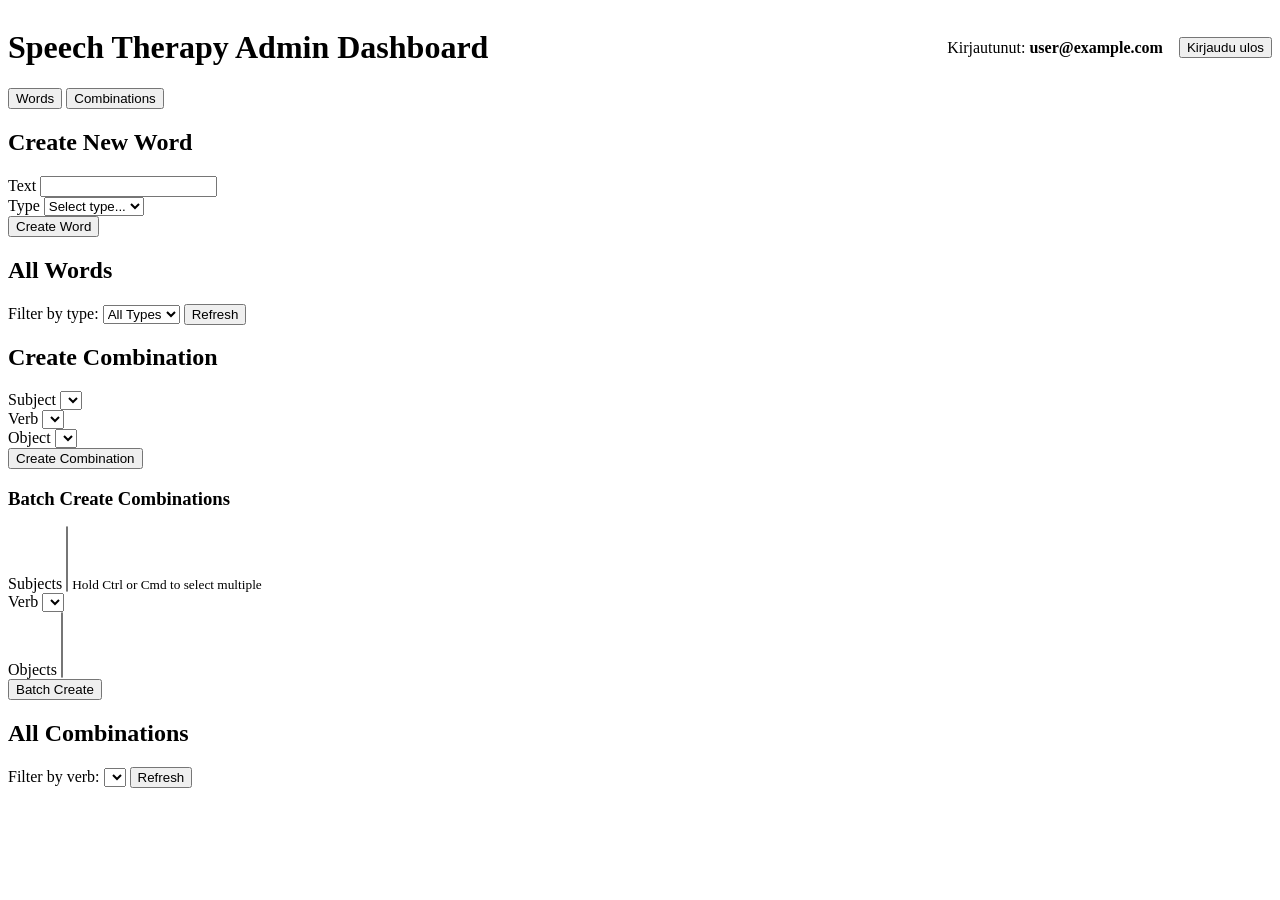
<file: src/main/resources/templates/index.html>
<!DOCTYPE html>
<html xmlns:th="http://www.thymeleaf.org" lang="fi">
<head>
    <meta charset="UTF-8">
    <meta name="viewport" content="width=device-width, initial-scale=1.0">
    <title>Speech Therapy Admin</title>
    <link rel="stylesheet" th:href="@{/style.css}">
</head>
<body>
<div class="container">
    <header>
        <div style="display: flex; justify-content: space-between; align-items: center;">
            <h1>Speech Therapy Admin Dashboard</h1>
            <div style="display: flex; gap: 16px; align-items: center;">
                <span>Kirjautunut: <strong th:text="${email}">user@example.com</strong></span>
                <form th:action="@{/logout}" method="post" style="margin: 0;">
                    <button type="submit" class="btn btn-secondary">Kirjaudu ulos</button>
                </form>
            </div>
        </div>
    </header>

    <div id="alert-container"></div>

    <div class="tabs">
        <button class="tab active" onclick="switchTab('words')">Words</button>
        <button class="tab" onclick="switchTab('combinations')">Combinations</button>
    </div>

    <!-- Words Tab -->
    <div id="words-tab" class="tab-content active">
        <div class="card">
            <h2>Create New Word</h2>
            <form id="word-form">
                <div class="form-row">
                    <div class="form-group">
                        <label for="word-text">Text</label>
                        <input type="text" id="word-text" required>
                    </div>
                    <div class="form-group">
                        <label for="word-type">Type</label>
                        <select id="word-type" required>
                            <option value="">Select type...</option>
                            <option value="VERB">Verb</option>
                            <option value="SUBJECT">Subject</option>
                            <option value="OBJECT">Object</option>
                        </select>
                    </div>
                </div>
                <button type="submit" class="btn btn-primary">Create Word</button>
            </form>
        </div>

        <div class="card">
            <h2>All Words</h2>
            <div class="filter-bar">
                <label for="word-filter">Filter by type:</label>
                <select id="word-filter" onchange="loadWords()">
                    <option value="">All Types</option>
                    <option value="VERB">Verbs</option>
                    <option value="SUBJECT">Subjects</option>
                    <option value="OBJECT">Objects</option>
                </select>
                <button class="btn btn-secondary" onclick="loadWords()">Refresh</button>
            </div>
            <div id="words-list"></div>
        </div>
    </div>

    <!-- Combinations Tab -->
    <div id="combinations-tab" class="tab-content">
        <div class="card">
            <h2>Create Combination</h2>
            <form id="combination-form">
                <div class="form-group">
                    <label for="combo-subject">Subject</label>
                    <select id="combo-subject" required></select>
                </div>
                <div class="form-group">
                    <label for="combo-verb">Verb</label>
                    <select id="combo-verb" required></select>
                </div>
                <div class="form-group">
                    <label for="combo-object">Object</label>
                    <select id="combo-object" required></select>
                </div>
                <button type="submit" class="btn btn-primary">Create Combination</button>
            </form>

            <div class="batch-section">
                <h3 style="margin-bottom: 16px;">Batch Create Combinations</h3>
                <div class="form-group">
                    <label for="batch-subjects">Subjects</label>
                    <select id="batch-subjects" multiple required></select>
                    <small>Hold Ctrl or Cmd to select multiple</small>
                </div>
                <div class="form-group">
                    <label for="batch-verb">Verb</label>
                    <select id="batch-verb" required></select>
                </div>
                <div class="form-group">
                    <label for="batch-objects">Objects</label>
                    <select id="batch-objects" multiple required></select>
                </div>
                <button class="btn btn-success" onclick="createBatchCombinations()">Batch Create</button>
            </div>
        </div>

        <div class="card">
            <h2>All Combinations</h2>
            <div class="filter-bar">
                <label for="combo-filter">Filter by verb:</label>
                <select id="combo-filter" onchange="loadCombinations()"></select>
                <button class="btn btn-secondary" onclick="loadCombinations()">Refresh</button>
            </div>
            <div id="combinations-list"></div>
        </div>
    </div>
</div>

<script th:src="@{/app.js}"></script>
</body>
</html>
</file>
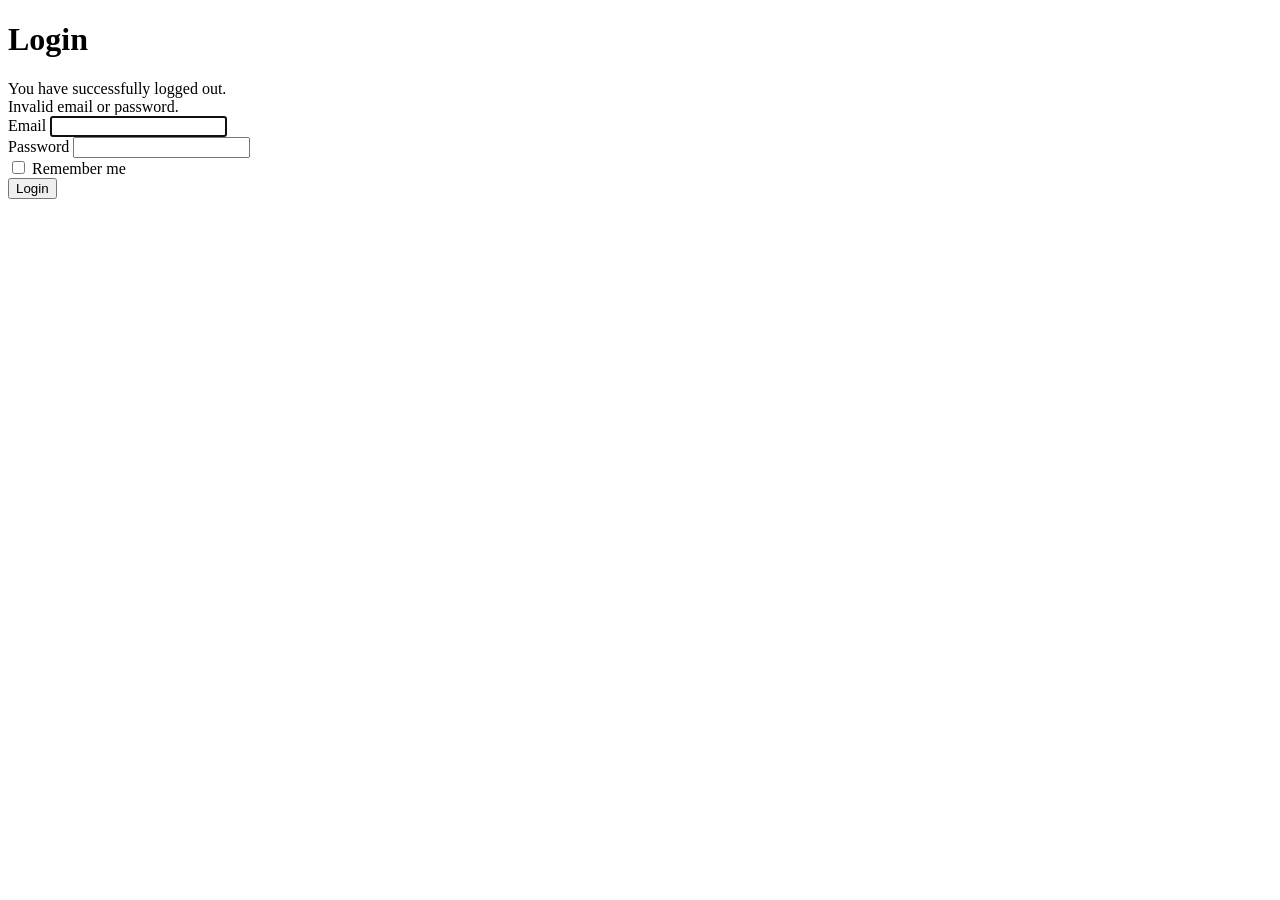
<file: src/main/resources/templates/login.html>
<!DOCTYPE html>
<html xmlns:th="http://www.thymeleaf.org">
<head>
    <meta charset="UTF-8">
    <meta name="viewport" content="width=device-width, initial-scale=1.0">
    <title>Login</title>
    <link rel="stylesheet" th:href="@{/style.css}">
</head>
<body class="login-page">
<div class="login-container">
    <h1>Login</h1>

    <div th:if="${param.logout}" class="success">
        You have successfully logged out.
    </div>

    <div th:if="${param.error}" class="error">
        Invalid email or password.
    </div>

    <form th:action="@{/login}" method="post">
        <div class="form-group">
            <label for="email">Email</label>
            <input type="email" id="email" name="email" required autofocus>
        </div>

        <div class="form-group">
            <label for="password">Password</label>
            <input type="password" id="password" name="password" required>
        </div>

        <div class="checkbox-group">
            <input type="checkbox" id="remember-me" name="remember-me">
            <label for="remember-me">Remember me</label>
        </div>

        <button type="submit">Login</button>
    </form>
</div>
</body>
</html>
</file>
